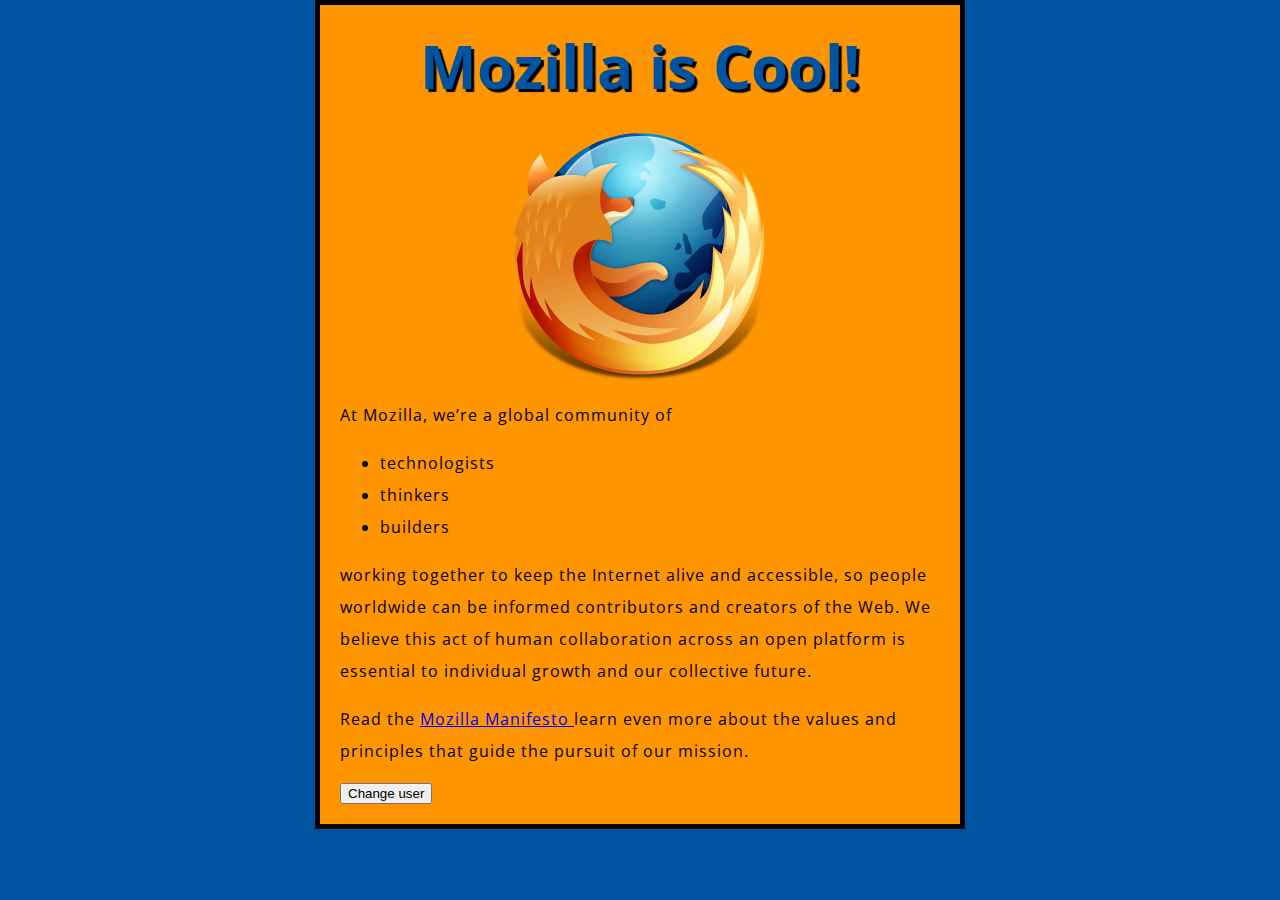
<file: firefox.html>
<!DOCTYPE html>
<html>
  <head>
    <meta charset="utf-8">
    <title>My test page</title>
    <link href='https://fonts.googleapis.com/css?family=Open+Sans' rel='stylesheet' type='text/css'>
    <link rel="stylesheet" href="./style.css">
    
  </head>
  <body>
    <h1>Mozilla is Cool!</h1>
    <img src="./images/firefox-icon.png" alt="My test image">

    <p id="subtitle">At Mozilla, we’re a global community of</p>
    
    <ul> 
        <li>technologists</li>
        <li>thinkers</li>
        <li>builders</li>
    </ul>

    <p>working together to keep the Internet alive and accessible, so people worldwide can be informed contributors and creators of the Web. We believe this act of human collaboration across an open platform is essential to individual growth and our collective future.</p>
    <p>Read the <a href="https://www.mozilla.org/en-US/about/manifesto/"> Mozilla Manifesto </a> learn even more about the values and principles that guide the pursuit of our mission.</p>
    
    <button>Change user</button>
    <script src="./js/firefox.js"></script>
    
  </body>
</html>
</file>
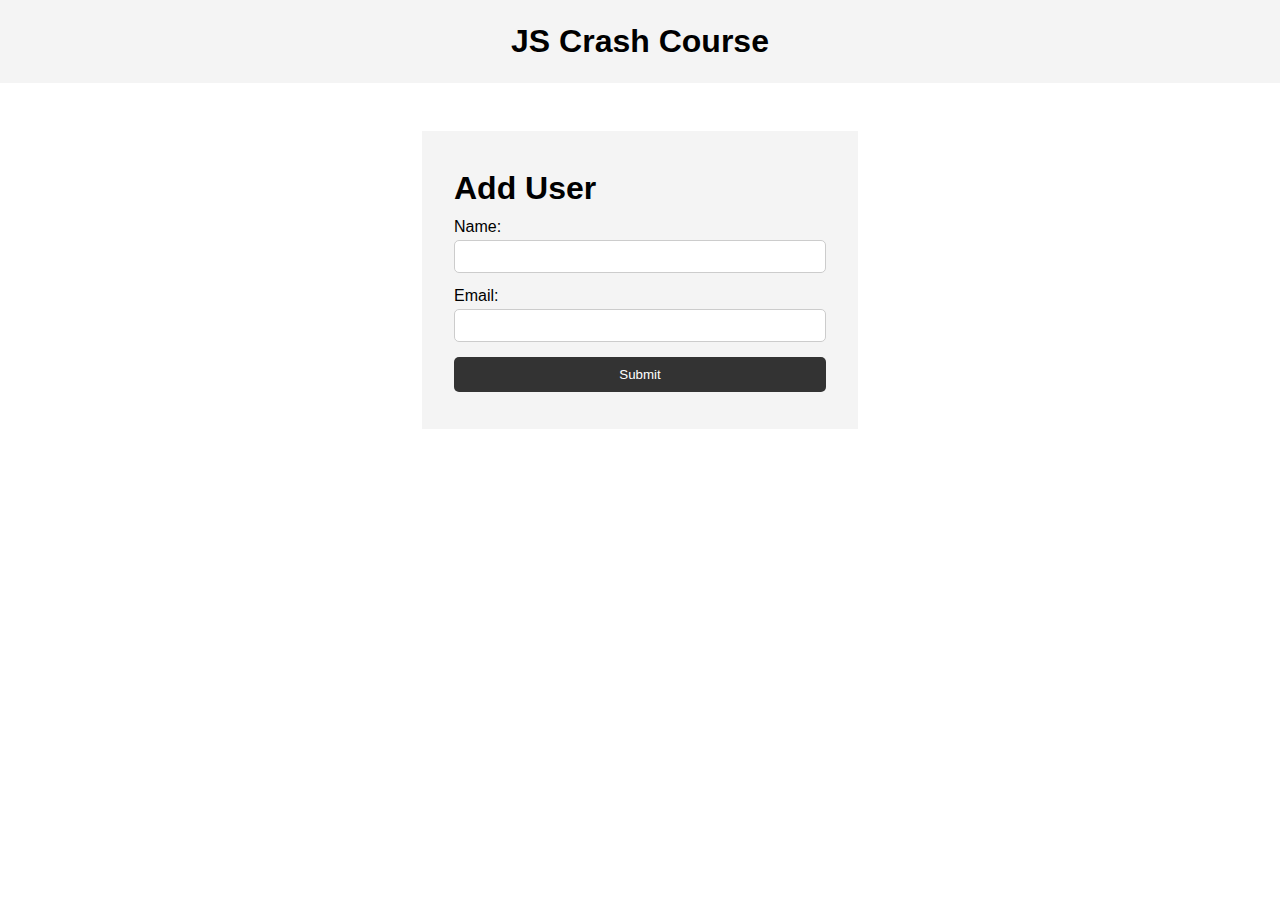
<file: form-dom.html>
<!DOCTYPE html>
<html lang="en">

<head>
  <meta charset="UTF-8">
  <meta name="viewport" content="width=device-width, initial-scale=1.0">
  <meta http-equiv="X-UA-Compatible" content="ie=edge">
  <link rel="stylesheet" href="style2.css">
  <title>JS Crash Course</title>
</head>

<body>
  <header>
    <h1>JS Crash Course</h1>
  </header>

  <section class="container">
    <form id="my-form">
      <h1>Add User</h1>
      <div class="msg"></div>
      <div>
        <label for="name">Name:</label>
        <input type="text" id="name">
      </div>
      <div>
        <label for="email">Email:</label>
        <input type="text" id="email">
      </div>
      <input class="btn" type="submit" value="Submit">
    </form>

    <ul id="users"></ul>

    <!-- <ul class="items">
      <li class="item">Item 1</li>
      <li class="item">Item 2</li>
      <li class="item">Item 3</li>
    </ul> -->
  </section>

  <!-- put JS at the bottom, allow DOM to finish loading first -->
  <script src="./js/form-dom.js">
    // embedded JS
  </script>
</body>

</html>
</file>
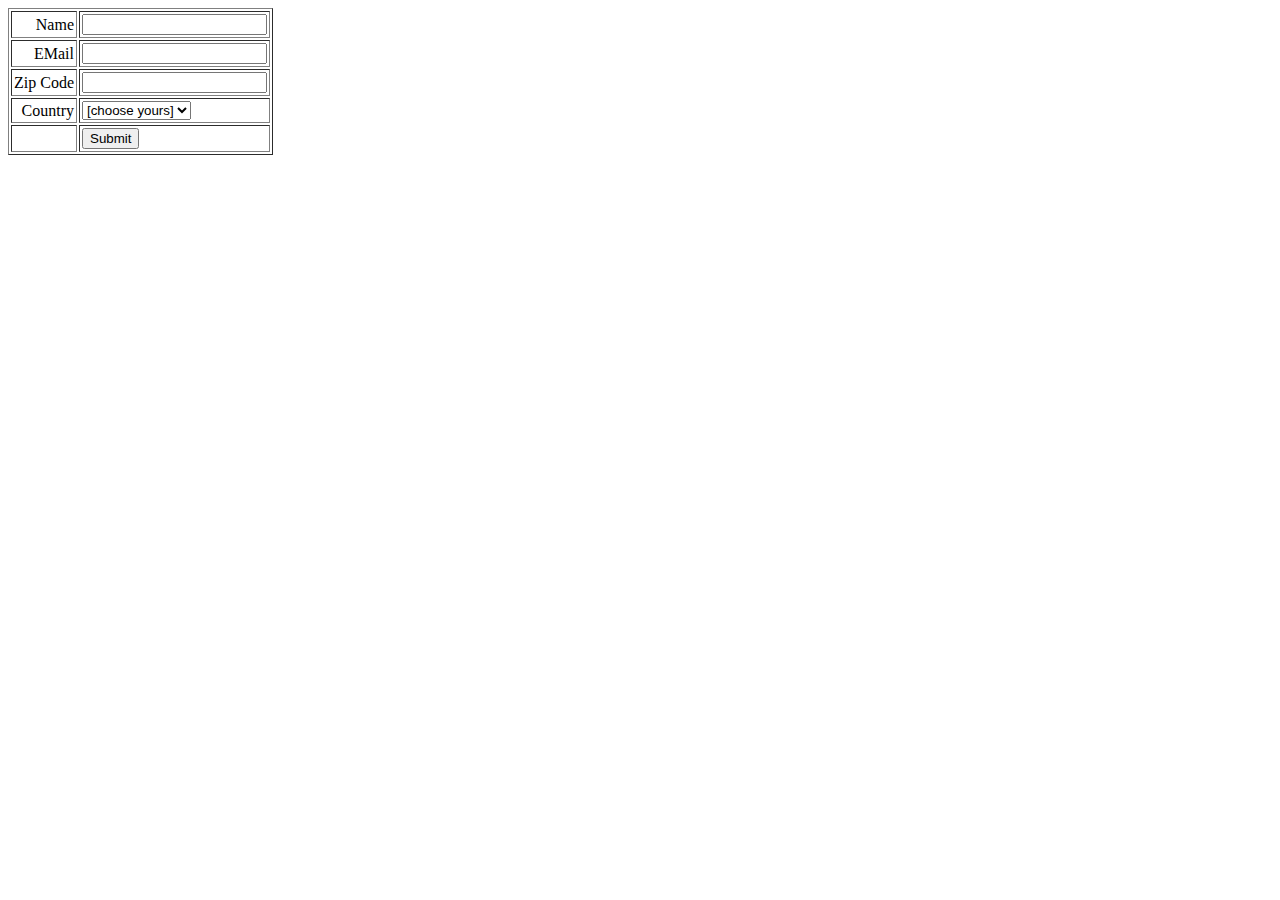
<file: validation.html>
<!DOCTYPE html>
<html lang="en">
<head>
    <meta charset="UTF-8">
    <meta name="viewport" content="width=device-width, initial-scale=1.0">
    <meta http-equiv="X-UA-Compatible" content="ie=edge">
    <title>Document</title>
</head>
<body>
    <form action="" name="myForm" onsubmit="return(validate());">
        <table cellspacing="2" cellpadding="2" border="1">
           
           <tr>
              <td align="right">Name</td>
              <td><input type="text" name="Name" /></td>
           </tr>
           
           <tr>
              <td align="right">EMail</td>
              <td><input type="text" name="EMail" /></td>
           </tr>
           
           <tr>
              <td align="right">Zip Code</td>
              <td><input type="text" name="Zip" /></td>
           </tr>
           
           <tr>
              <td align="right">Country</td>
              <td>
                 <select name="Country">
                    <option value="-1" selected>[choose yours]</option>
                    <option value="1">USA</option>
                    <option value="2">UK</option>
                    <option value="3">INDIA</option>
                 </select>
              </td>
           </tr>
           
           <tr>
              <td align="right"></td>
              <td><input type="submit" value="Submit" /></td>
           </tr>
           
        </table>
        <script src="./js/validation.js"></script>
     </form>
</body>
</html>
</file>
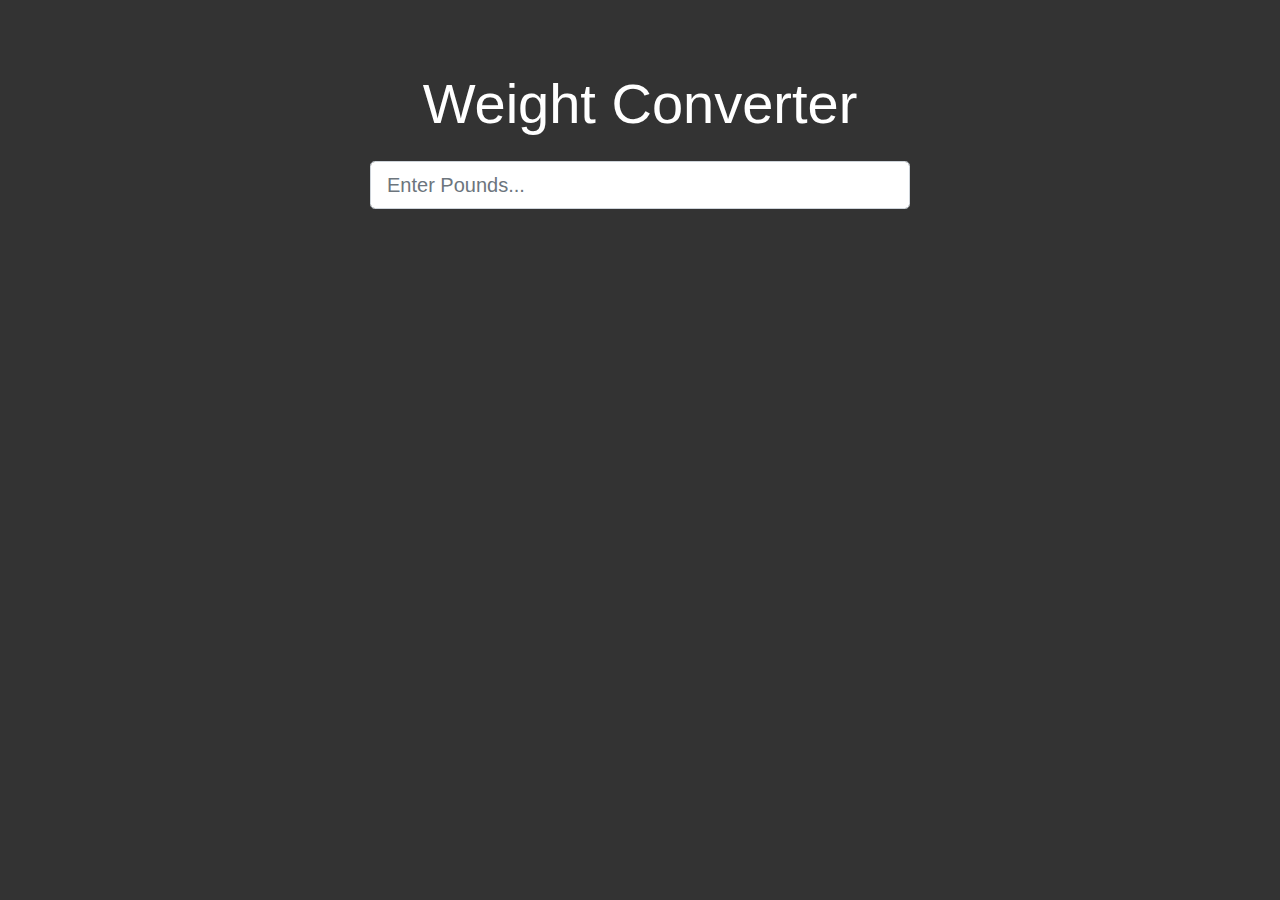
<file: weightconvertor.html>
<!DOCTYPE html>
<html lang="en">

<head>
  <meta charset="UTF-8">
  <meta name="viewport" content="width=device-width, initial-scale=1.0">
  <meta http-equiv="X-UA-Compatible" content="ie=edge">
  <link rel="stylesheet" href="https://stackpath.bootstrapcdn.com/bootstrap/4.3.1/css/bootstrap.min.css"
    integrity="sha384-ggOyR0iXCbMQv3Xipma34MD+dH/1fQ784/j6cY/iJTQUOhcWr7x9JvoRxT2MZw1T" crossorigin="anonymous">

  <style>
    body {
      margin-top: 70px;
      background: #333;
      color: #fff;
    }
  </style>
  <title>Weight Converter</title>
</head>

<body>

  <div class="container">
    <div class="row">
      <div class="col-md-6 offset-md-3">
        <h1 class="display-4 text-center mb-4">Weight Converter</h1>

        <form action="">
          <div class="form-group">
            <input type="number" id="lbsInput" class="form-control form-control-lg" placeholder="Enter Pounds...">
          </div>
        </form>

        <div id="output">

          <div class="card bg-primary mb-2">
            <div class="card-body">
              <h4>Grams:</h4>
              <div id="gramsOutput"></div>
            </div>
          </div>

          <div class="card bg-success mb-2">
            <div class="card-body">
              <h4>Kilograms:</h4>
              <div id="kgOutput"></div>
            </div>
          </div>

          <div class="card bg-danger mb-2">
            <div class="card-body">
              <h4>Ounces:</h4>
              <div id="ozOutput"></div>
            </div>
          </div>

        </div>
      </div>
    </div>
  </div>

  <script src="./js/weight.js"></script>
</body>

</html>
</file>
<file: style.css>
html {
    font-size: 10px;
    font-family: 'Open Sans', sans-serif;
  }
    
  h1 {
    font-size: 60px;
    text-align: center;
  }
  
  p, li {
    font-size: 16px;  
    line-height: 2;
    letter-spacing: 1px;
  }
    
  html {
    background-color: #00539F;
  }
  
  body {
    width: 600px;
    margin: 0 auto;
    background-color: #FF9500;
    padding: 0 20px 20px 20px;
    border: 5px solid black;
  }
  
  h1 {
    margin: 0;
    padding: 20px 0;  
    color: #00539F;
    text-shadow: 3px 3px 1px black;
  }
  
  img {
    display: block;
    margin: 0 auto;
  }
</file>
<file: style2.css>
* {
    margin: 0;
    padding: 0;
    box-sizing: border-box;
  }
  
  body {
    font-family: Arial, Helvetica, sans-serif;
    line-height: 1.6;
  }
  
  ul {
    list-style: none;
  }
  
  ul li {
    padding: 5px;
    background: #f4f4f4;
    margin: 5px 0;
  }
  
  header {
    background: #f4f4f4;
    padding: 1rem;
    text-align: center;
  }
  
  .container {
    margin: auto;
    width: 500px;
    overflow: auto;
    padding: 3rem 2rem;
  }
  
  #my-form {
    padding: 2rem;
    background: #f4f4f4;
  }
  
  #my-form label {
    display: block;
  }
  
  #my-form input[type='text'] {
    width: 100%;
    padding: 8px;
    margin-bottom: 10px;
    border-radius: 5px;
    border: 1px solid #ccc;
  }
  
  .btn {
    display: block;
    width: 100%;
    padding: 10px 15px;
    border: 0;
    background: #333;
    color: #fff;
    border-radius: 5px;
    margin: 5px 0;
  }
  
  .btn:hover {
    background: #444;
  }
  
  .bg-dark {
    background: #333;
    color: #fff;
  }
  
  .error {
    background: orangered;
    color: #fff;
    padding: 5px;
    margin: 5px;
  }
</file>
